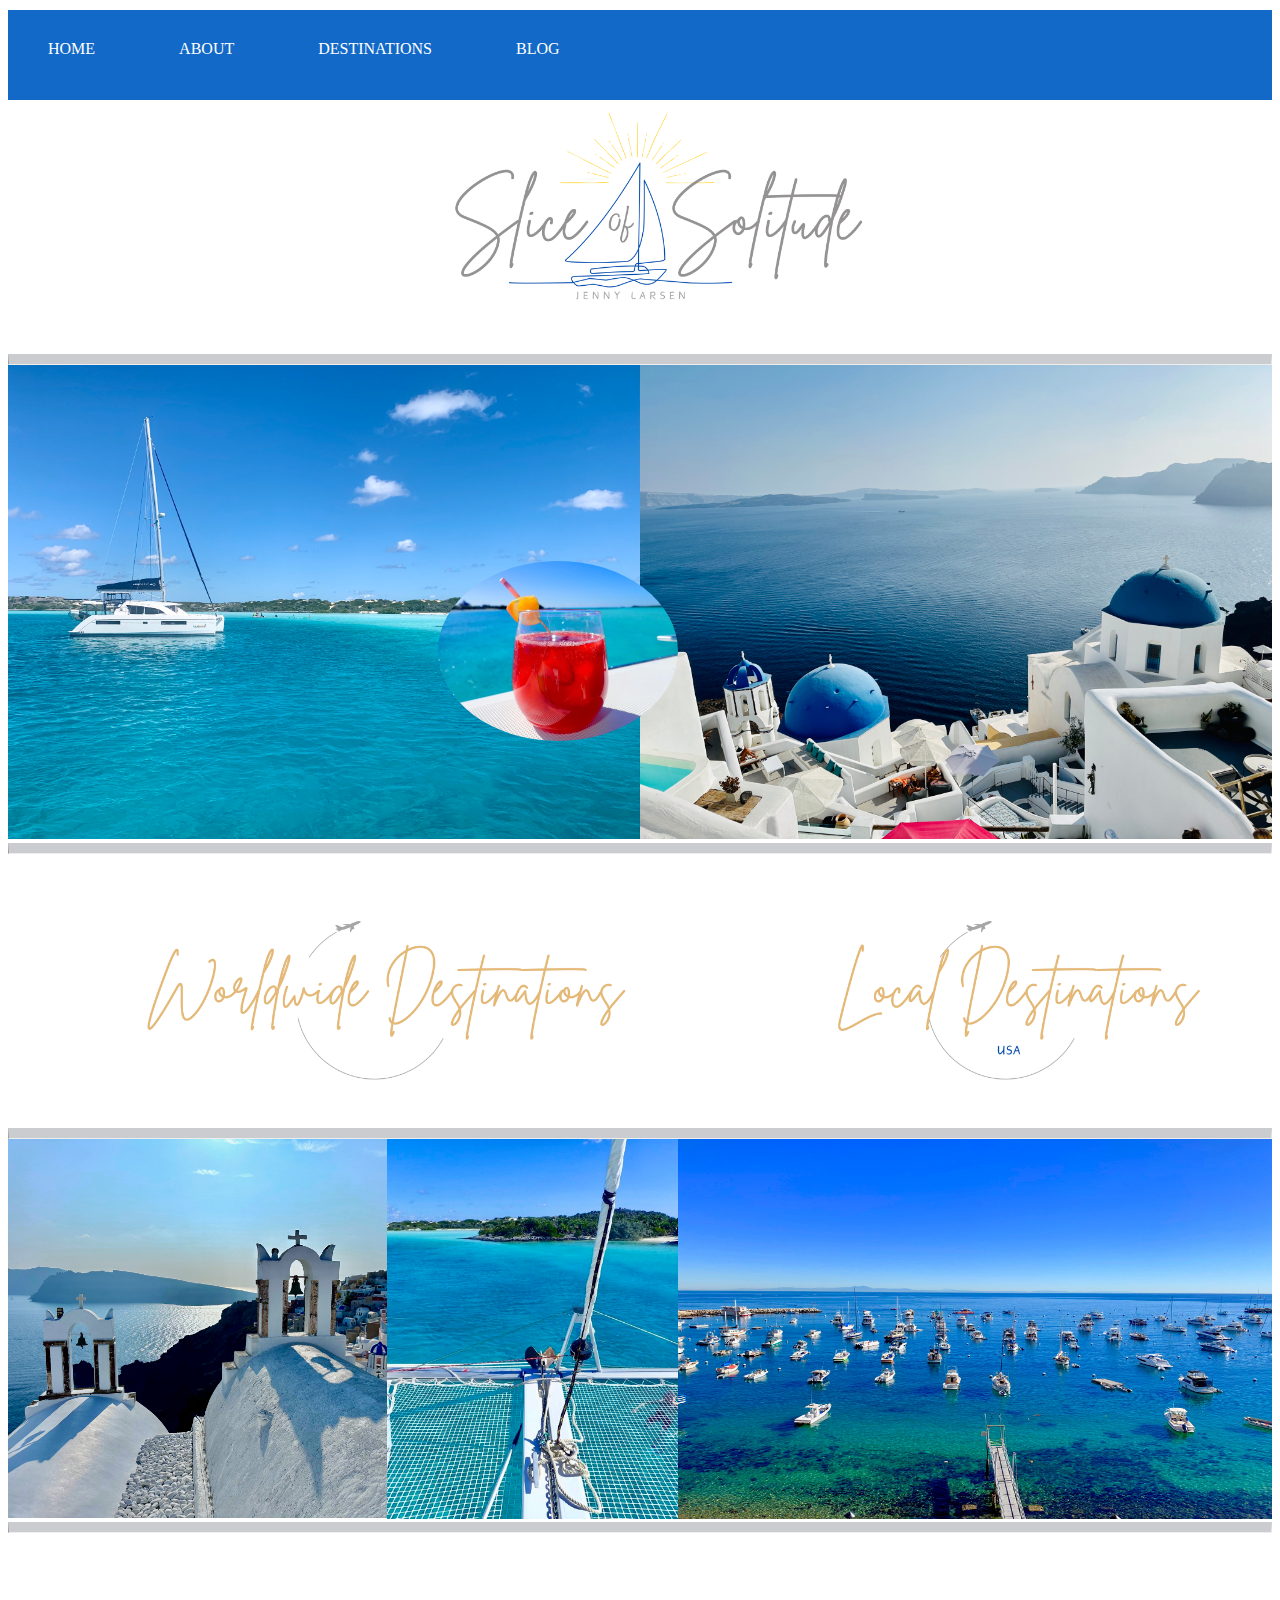
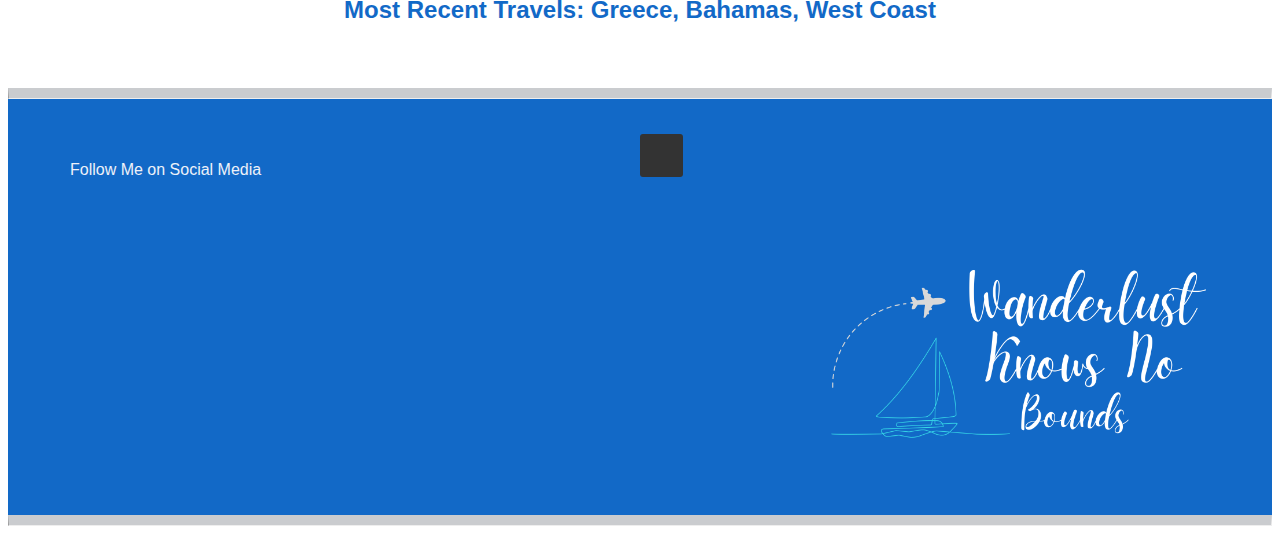
<file: Week1/index.html>
<!DOCTYPE html>
<html>

<head>
  <link rel="stylesheet" href="styles.css" />
  <title>Slice of Solitude</title>

</head>

<body>
  <div class="menu">
    <nav class="menu">
      <a class="nav-link" href="Home.html">HOME</a>
      <a class="nav-link" href="About.html">ABOUT</a>
      <a class="nav-link" href="Destinations.html">DESTINATIONS</a>
      <a class="nav-link" href="Blog.html">BLOG</a>
    </nav>
  </div>
  <!--<h1 class="index">Slice of Solitude</h1>-->
  <img class="logo" src="./Images/Slice of Solitude Logo.png" alt="Slice of Solitude">
  <hr />
  <div class="imagecontainer">
    <img class="headimage" src="./Images/BahamaSailing.jpg" alt="">
    <img src="./Images/Bahamasdrink.JPG" class="sideimage" alt="">
    <img src="./Images/Greecedomes.jpg" class="endimage" alt="">
  </div>
  <hr />
  </div>
  <img class="logo2" src="./Images/World Wide Destination Logo.png" alt="Destinations">
  <img class="logo2" src="./Images/LocalDestinationsUSA Logo.png" alt="Destinations">
  <hr />
  <div class="imagecontainer2">
    <img class="headimage2" src="./Images/GreeceRoofBell.jpeg" alt="">
    <img src="./Images/BahamasIsland.jpeg" class="sideimage2" alt="">
    <img src="./Images/Catalina 10.jpeg" class="endimage2" alt="">
    <hr />
  </div>
  <h1 class="index">Most Recent Travels: Greece, Bahamas, West Coast
  </h1>
  <hr />
</body>
<footer>
  <div class="menu2">
    <ul class="menu2">
      <li>Follow Me on Social Media</li>
      <a href="https://www.instagram.com/jinjersnap/" target="_blank">
        <div class=" insta-box">
          <i class="fab fa-instagram fa-2x insta"></i>
        </div>
        <a href="https://www.facebook.com/jenny.b.brown.7/" target="_blank">
          <i class=" fab fa-facebook-square fa-3x square"></i>
        </a>
        <img class="logo3" src="./Images/Wanderlust.png" alt="Wanderlust">
  </div>
  </ul>
  <hr />
  </div>
</footer>

</html>
</file>
<file: Week1/styles.css>
body {
    background-color: white;
}

.menu {
    background-color: rgb(18, 105, 199);
    height: 60px;
    padding-top: 10px;
    margin-top: 10px;
    margin-bottom: 10px;
}

h1 {
    color: rgb(18, 105, 199);
    text-align: center;
    font-family: Impact, Haettenschweiler, 'Arial Narrow Bold', sans-serif;
    font-family: 'Lucida Sans', 'Lucida Sans Regular', 'Lucida Grande', 'Lucida Sans Unicode', Geneva, Verdana, sans-serif;
    font-size: x-large;
    margin-top: 0px;
}

h1.index {
    margin: 5%;
    margin-bottom: 5%;

}

h2 {
    color: white;
    text-align: center;
}

h2 {
    color: white;
    text-align: center;
}

h3 {
    color: white;
    text-align: center;
}

p1 {
    color: rgb(220, 32, 204);
    font-family: verdana;
    font-size: 20px;
    text-align: center;

}

a.nav-link {
    list-style-type: none;
    margin: 40px;
    padding: 0px;
    overflow: hidden;
    background-color: rgb(18, 105, 199);
    color: white;
    text-decoration: none;
}

ul.menu2 {
    list-style-type: none;
    margin: 0px;
    padding: 30px;
    overflow: hidden;
    background-color: rgb(18, 105, 199);
}


li {
    color: rgb(237, 241, 249);
    font-family: 'Lucida Sans', 'Lucida Sans Regular', 'Lucida Grande', 'Lucida Sans Unicode', Geneva, Verdana, sans-serif;
    font-size: medium;
    float: left;
    margin: 2em;
}

hr {
    border-top: 10px solid rgb(202, 204, 207);
    margin-bottom: 0px;
    padding-bottom: 0px;
    margin-top: 0px;
    padding-top: 0px;
}

img.headimage {
    position: relative;
    top: 0;
    left: 0;
    width: 50%;
    float: none;
    z-index: 0;
}

img.sideimage {
    position: absolute;
    top: 41%;
    left: 34%;
    width: 19%;
    length: 90%;
    border-radius: 50%;
    float: center;
    z-index: 1;
}


img.endimage {
    position: absolute;
    top: 0;
    left: 50%;
    width: 50%;
    float: right;
    z-index: 0;
}

.logo {
    height: 250px;
    margin-left: 30%;
    padding-top: 10px;

}

.logo2 {
    height: 250px;
    margin-left: 10%;
    padding-top: 20px;
}

.logo3 {
    height: 250px;
    margin-left: 60%;
    padding-top: 20px;
}



img {
    margin: 0;
    padding: 0;
}

.imagecontainer {
    position: relative;
    top: 0;
    left: 0;
    margin: 0px;
    padding: 0px;

}


img.headimage2 {
    position: relative;
    top: 0;
    left: 0;
    width: 40%;
    height: 99%;
    float: none;
    z-index: 0;
}


img.endimage2 {
    position: absolute;
    top: 0;
    left: 50%;
    width: 50%;
    height: 96.5%;
    float: right;
    z-index: 0;
}


img.sideimage2 {
    position: absolute;
    top: 0%;
    left: 30%;
    width: 23%;
    height: 96.5%;
    float: center;
    z-index: 1;
}

.imagecontainer2 {
    position: relative;
    top: 0;
    left: 0;
    margin: 0px;
    padding: 0px;

}

.insta-box {
    margin-top: 5px;
    margin-left: 50%;
    color: #fff;
    background-color: #333;
    width: 43px;
    height: 43px;
    border-radius: 3px;
    margin-right: 10px;
}
</file>
